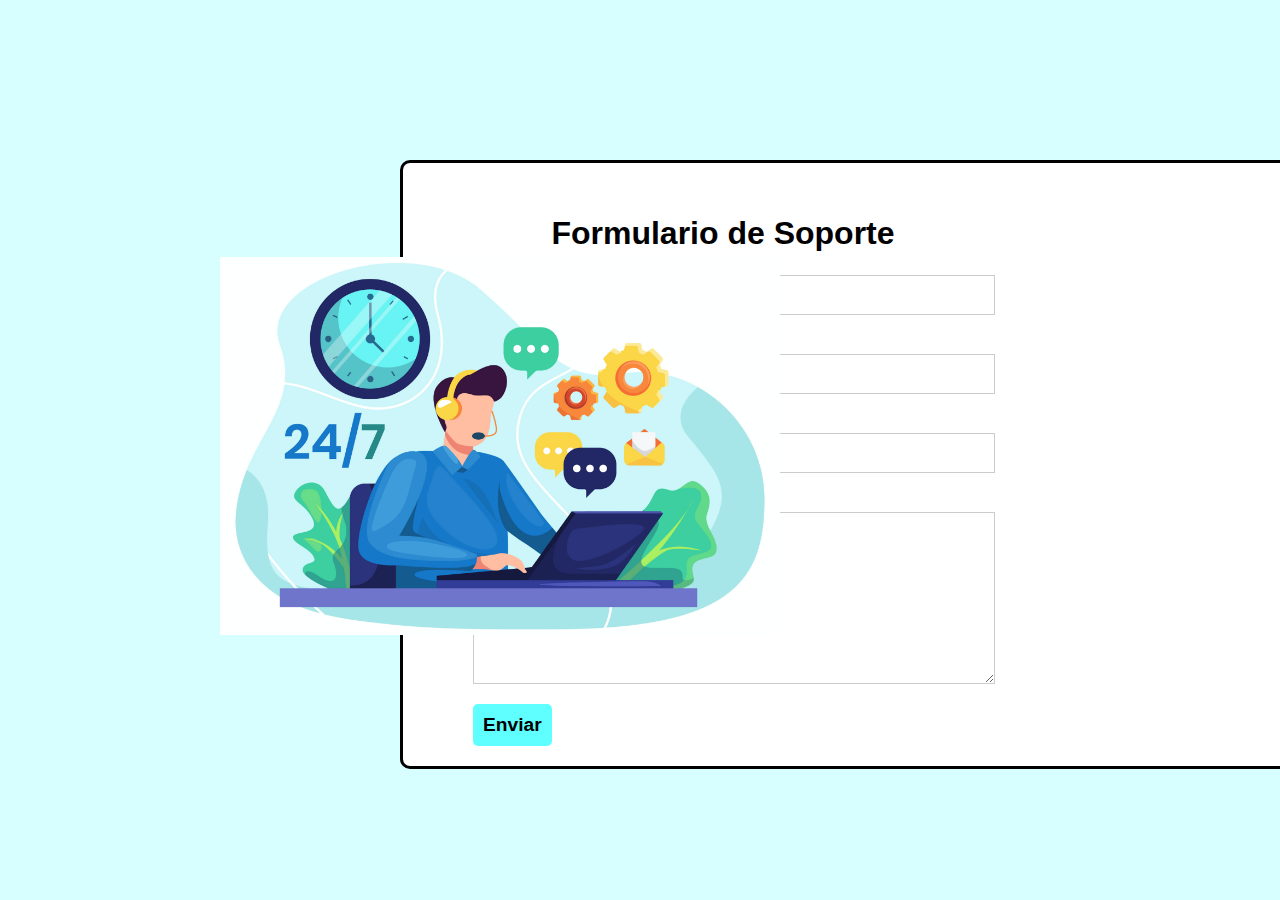
<file: pages/soporte.html>
<!DOCTYPE html>
<html lang="es">
<head>
  <meta charset="UTF-8">
  <link rel="stylesheet" href="../css/soportestyles.css">
  <link rel="stylesheet" href="../js/main.js">
  <title>Formulario de soporte</title>
</head>
<body>
    <main>
        <section>
            <div class="card">
                <h1>Formulario de Soporte</h1>
                <form action="" method="post" onsubmit="return validarFormulario()">
                    <div class="campo">
                        <label for="nombre">Nombre</label>
                        <img src="../img/soporte.png" alt="" width="560px" class="imagen">
                        <input type="text" name="nombre" id="nombre" placeholder="Nombre completo">
                    </div>
                    <div class="campo">
                        <label for="email">Correo electrónico</label>
                        <input type="email" name="email" id="email" placeholder="Correo electrónico">
                    </div>
                    <div class="campo">
                        <label for="problema">Problema</label>
                        <input type="text" name="problema" id="problema" placeholder="Describa el problema">
                    </div>
                    <div class="campo">
                        <label for="descripcion">Descripción</label>
                        <textarea name="descripcion" id="descripcion" cols="30" rows="10"></textarea>
                    </div>
                    <button type="submit"><b>Enviar</b></button>
                </form>
            </div>
            <p id="mensaje-exito"><b>El formulario enviado será revisado por soporte y te contactarán por correo.</b></p>
        </section>
    </main>

  <script src="../js/main.js"></script>
</body>
</html>
</file>
<file: css/soportestyles.css>
* {
    margin: 0;
    padding: 0;
    border: 0;
    font-size: 100%;
    vertical-align: baseline;
}

body {
    font-family: sans-serif;
  }
  
  h1 {
    font-size: 2em;
    margin-top: 1em;
    display: flex;
    justify-content: center;
  }
  
  form {
    width: 500px;
    margin: 0 auto;
  }
  
  .campo {
    margin-bottom: 1em;
    padding-top: 5px;
  }
  
  label {
    font-weight: bold;
  }
  
  input, textarea {
    width: 100%;
    padding: 10px;
    border: 1px solid #ccc;
  }
  
  button {
    background-color: rgba(0, 255, 255, 0.628);
    color: #000000;
    padding: 10px;
    font-size: 1.2em;
    cursor: pointer;
    border-radius: 5px 5px 5px;
  }

  .card {
    background-color: white;
    border: 3px solid black;
    width: 600px;
    padding: 20px;
    padding-right: 650px;
    margin-left: 400px;
    margin-top: 40px;
    border-radius: 10px 10px 10px;
  }

  #mensaje-exito {
    color: green;
    display: none;
    margin-left: 735px;
    font-size: 20px;
    margin-top: 15px;
  }
  
  section {
    margin-top: 160px;
  }

  .imagen {
    position: absolute;
    right: 500px;
  }

  body {
    background-color: rgba(0, 255, 255, 0.156);
  }
</file>
